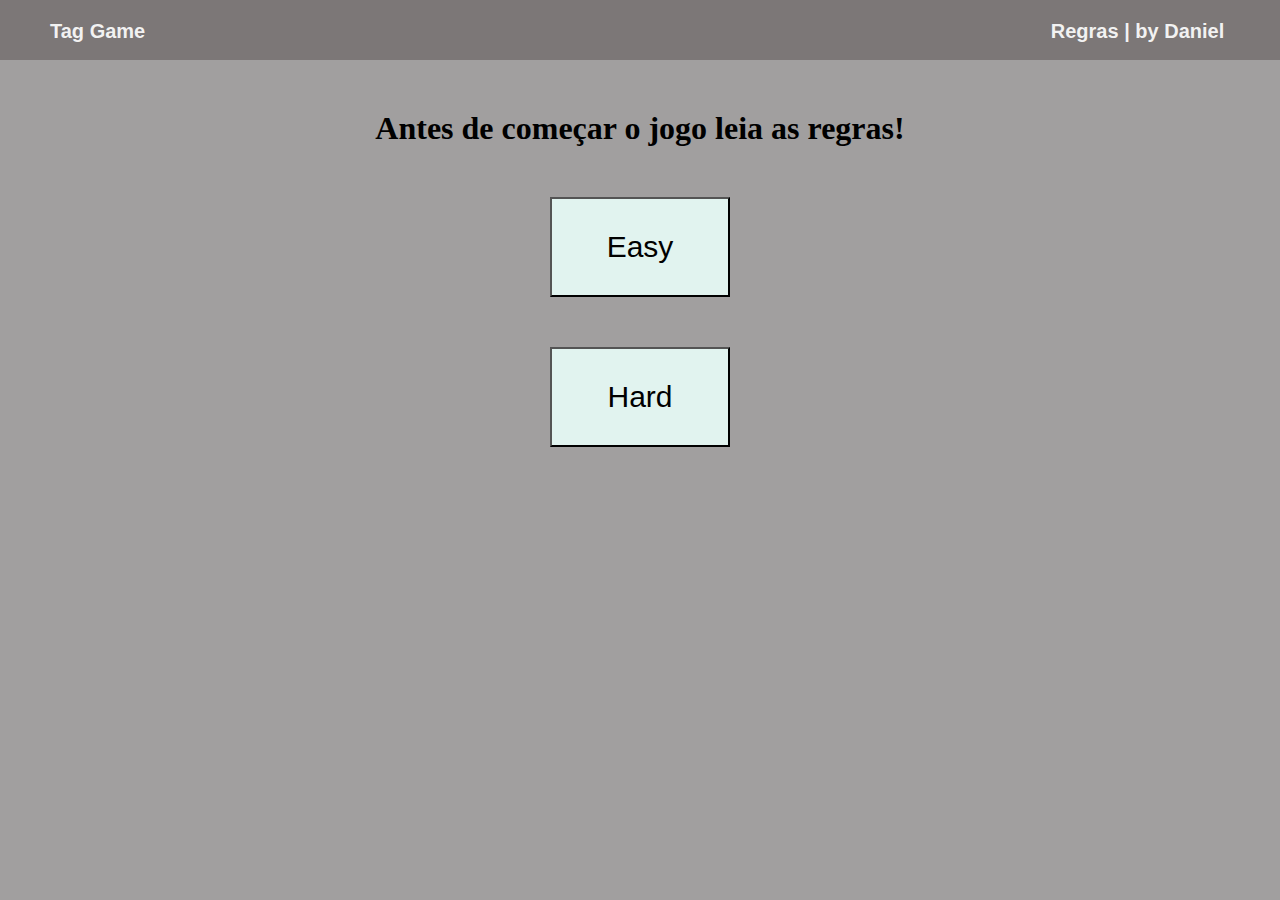
<file: index.html>
<!DOCTYPE html>
<html lang="pt-BR">

<head>
    <meta charset="UTF-8">
    <meta name="viewport" content="width=device-width, initial-scale=1.0">
    <title>Meu jogo</title>
    <link rel="stylesheet" href="estilo.css">
</head>

<body>
    <header>
        Tag Game
        <a href="regras/index.html" id="espacamento" target="_blank">Regras</a>
        | by Daniel
    </header>

    <h1 id="introducao">Antes de começar o jogo leia as regras!</h1>

    <div id="jogo">
        <canvas id="meuCanvas" width="512" height="480"></canvas>
        <button id="modoFacil" onclick="start()">Easy</button>
        <button id="modoDificil" onclick="startDificil()">Hard</button>
    </div>

    <div id="pontuacao"></div>
    <div id="tempo"></div>
    
    <div id="tempoTotal">
        <span id="tempotxt"></span>
        <span id="hora"></span>
        <span id="minuto"></span>
        <span id="segundo"></span>
    </div>

    <script src="script.js"></script>

</body>

</html>
</file>
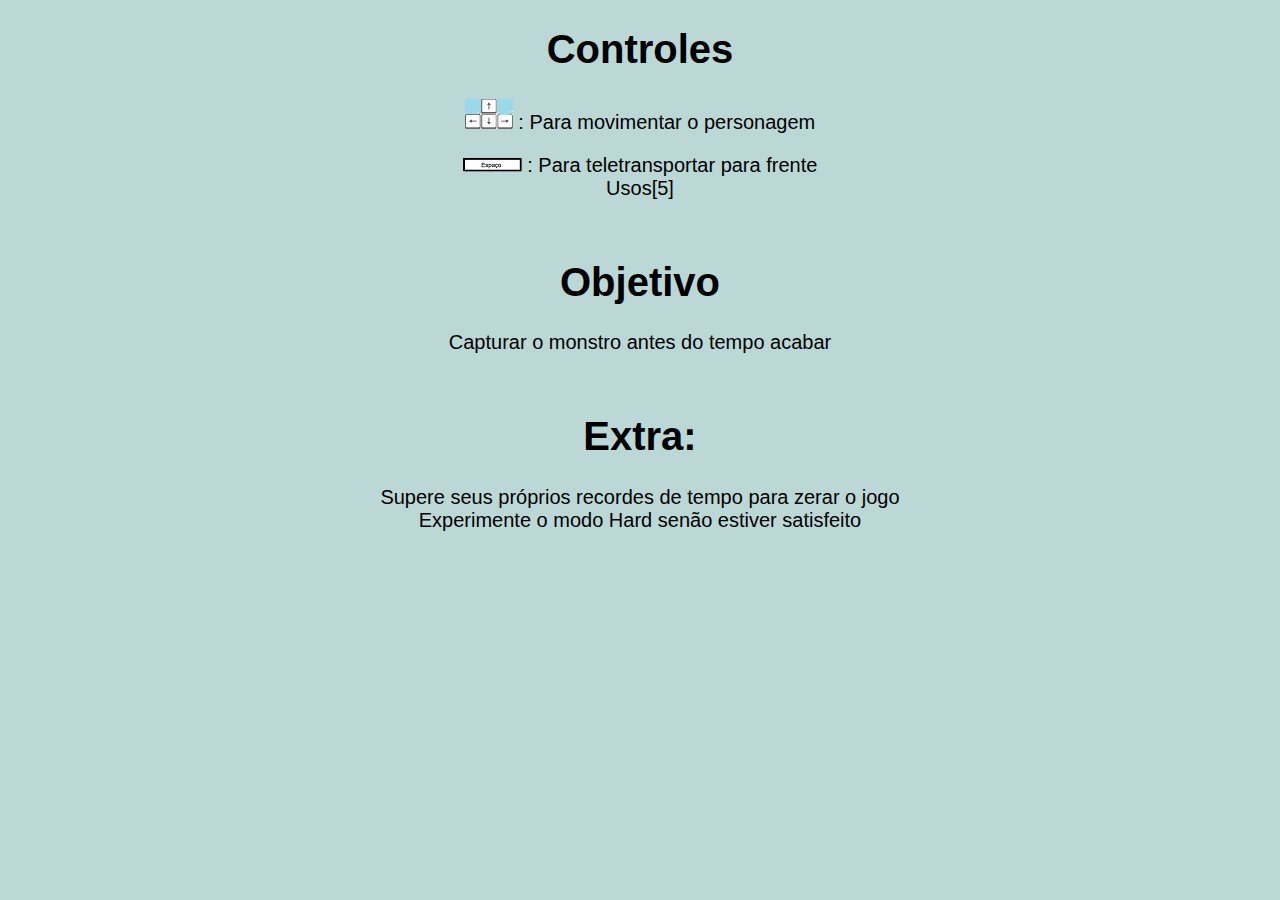
<file: regras/index.html>
<!DOCTYPE html>
<html lang="pt-BR">

<head>
    <meta charset="UTF-8">
    <meta name="viewport" content="width=device-width, initial-scale=1.0">
    <title>Regras</title>
    <link rel="stylesheet" href="estilo.css">
</head>

<body>    
    <h1>Controles</h1>
    <p><img src="imagens/setas.jpg" alt="">
        : Para movimentar o personagem</p>

    <img src="imagens/BarraDeEspaco.png" alt="">
    : Para teletransportar para frente <br>
    Usos[5]

    <h1 class="espacamento">Objetivo</h1>
    Capturar o monstro antes do tempo acabar

    <h1 class="espacamento">Extra:</h1>
    Supere seus próprios recordes de tempo para zerar o jogo <br> 
    Experimente o modo Hard senão estiver satisfeito
</body>

</html>
</file>
<file: estilo.css>
body{
    margin: 0;
    background-color: rgb(161, 159, 159);
}
header{
    height: 40px;    
    padding: 20px 0 0 50px;    
    font: bold 20px Arial;
    color: rgba(255, 255, 255, 0.904);
    background-color: rgb(124, 119, 119);
}
#espacamento{
    padding-left: 900px;
}
a{
    text-decoration: none;
    color: rgba(255, 255, 255, 0.904);
}
button{
    display: block;
    width: 180px;
    height: 100px;
    margin: 50px auto;    
    font: normal 30px Arial;
    background-color: rgb(225, 243, 239);
}
#introducao{
    text-align: center;
    margin: 50px 0;
}
canvas{    
    border: solid 1px black;   
    display: none;
    margin: 5px auto; 
}
div#pontuacao{
    text-align: center;
    font: bold 30px Arial;
}
div#tempo{
    text-align: center;
    font: bold 30px arial;
}
#tempoTotal{    
    text-align: center;
    font: bold 30px Arial;
}
</file>
<file: regras/estilo.css>
body{
    background-color: rgb(187, 216, 215);
    font: normal 20px Arial;
    text-align: center;    
}
.espacamento{
    margin-top: 60px;
}
</file>
